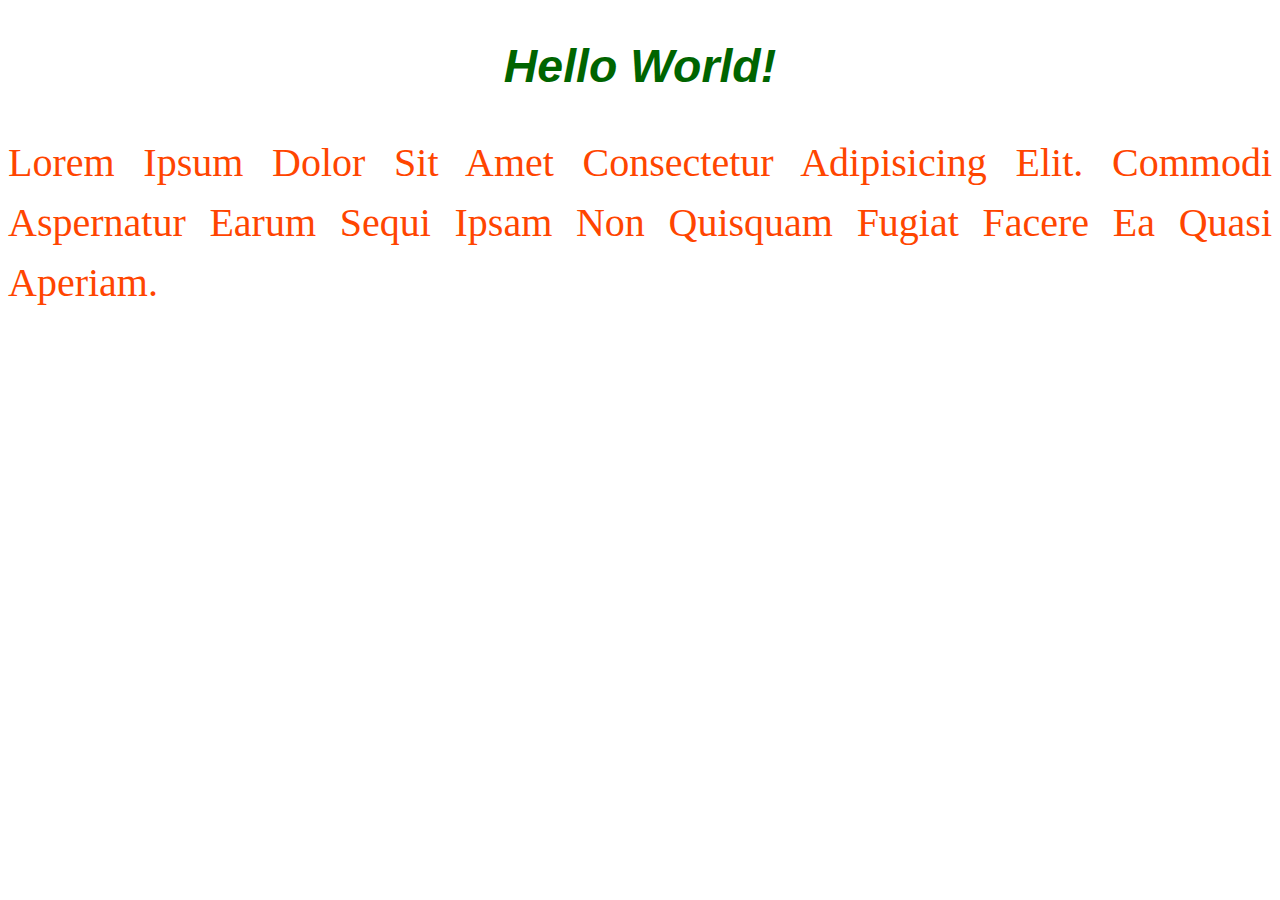
<file: task_1.html>
<!DOCTYPE html>
<html lang="en">
<head>
    <meta charset="UTF-8">
    <meta name="viewport" content="width=device-width, initial-scale=1.0">
    <title>Document</title>
    <link rel="stylesheet" href="task_1.css">
</head>
<body>
    <h2>Hello World!</h2>
    <p>Lorem ipsum dolor sit amet consectetur adipisicing elit. Commodi aspernatur earum sequi ipsam non quisquam fugiat facere ea quasi aperiam.</p>
</body>
</html>
</file>
<file: task_1.css>
h2{
    color: darkgreen;
    font-size: 2.9rem;
    font-style: italic;
    text-align: center;
    font-family: 'Trebuchet MS', 'Lucida Sans Unicode', 'Lucida Grande', 'Lucida Sans', Arial, sans-serif;
}
p{
    color: orangered;
    font-size: 250%;
    text-align: justify;
    font-family: Cambria, Cochin, Georgia, Times, 'Times New Roman', serif;
    line-height: 1.5;
    text-transform: capitalize;
}
</file>
